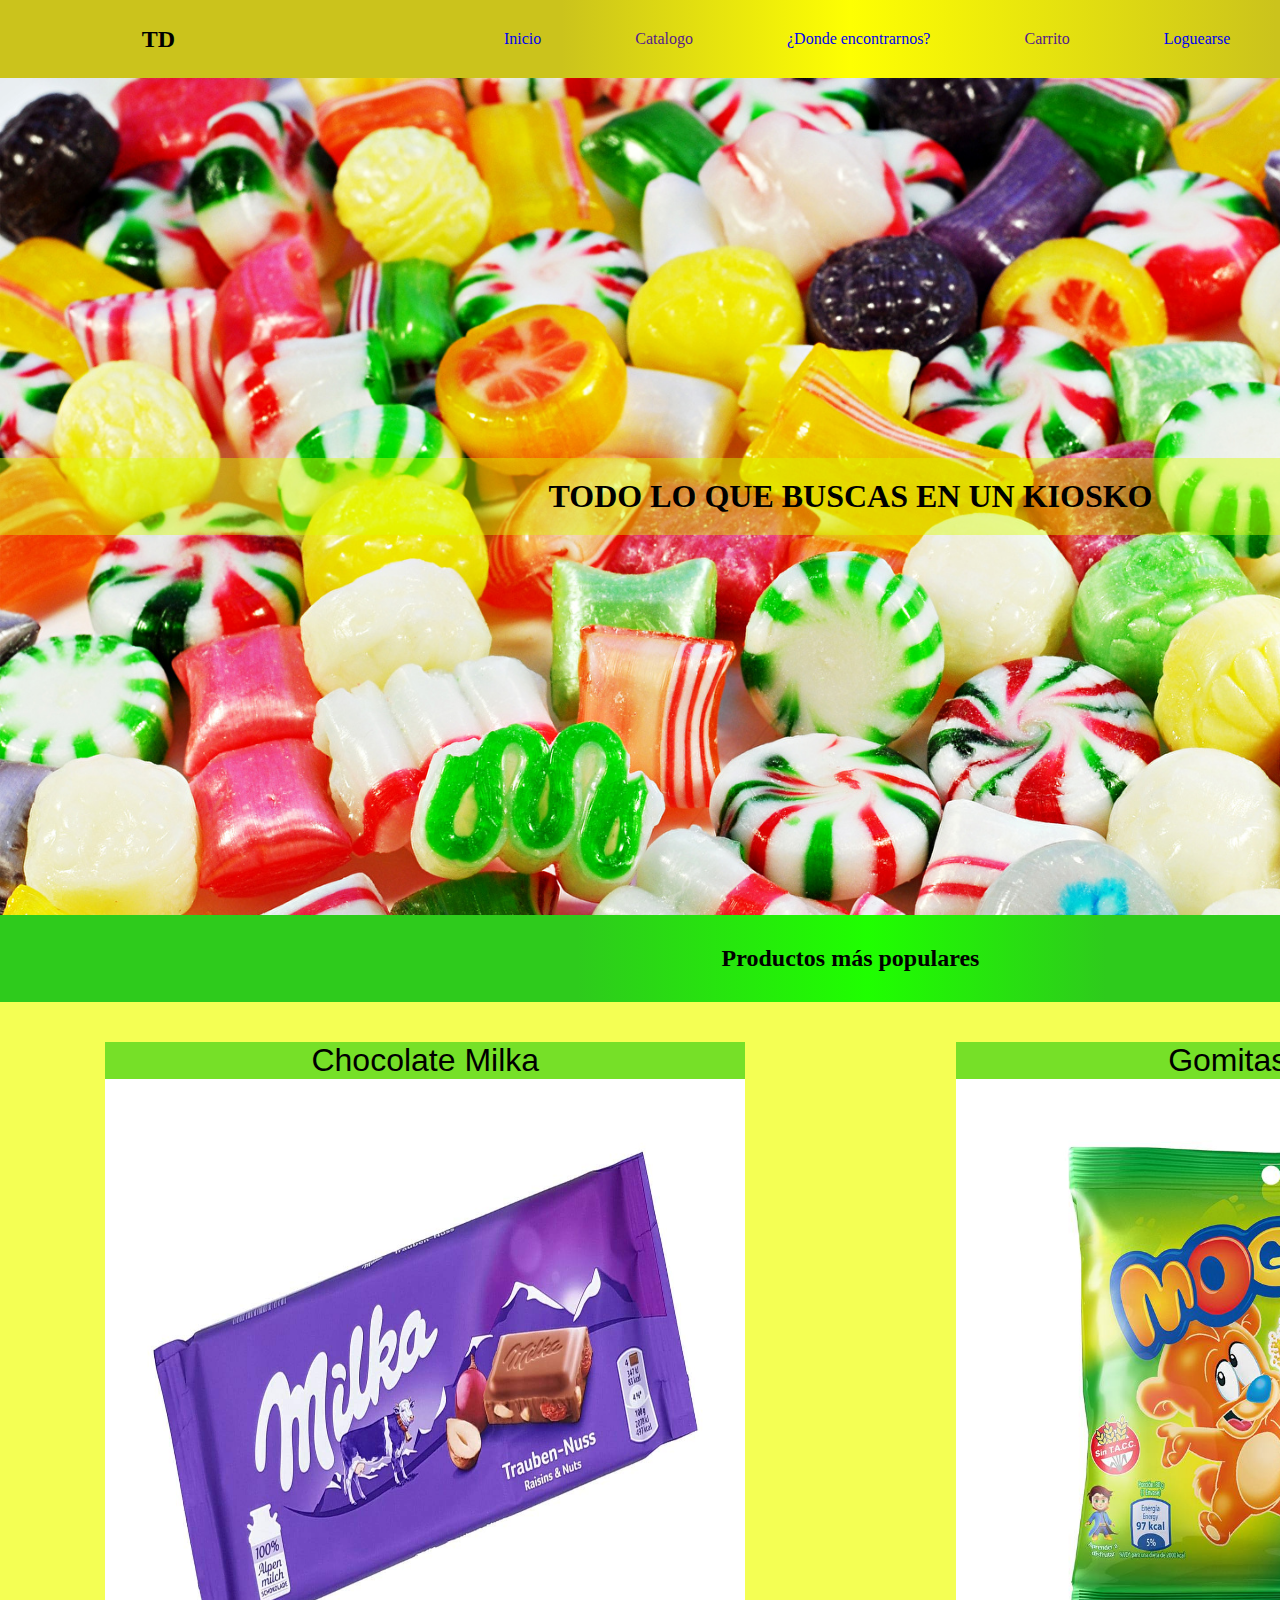
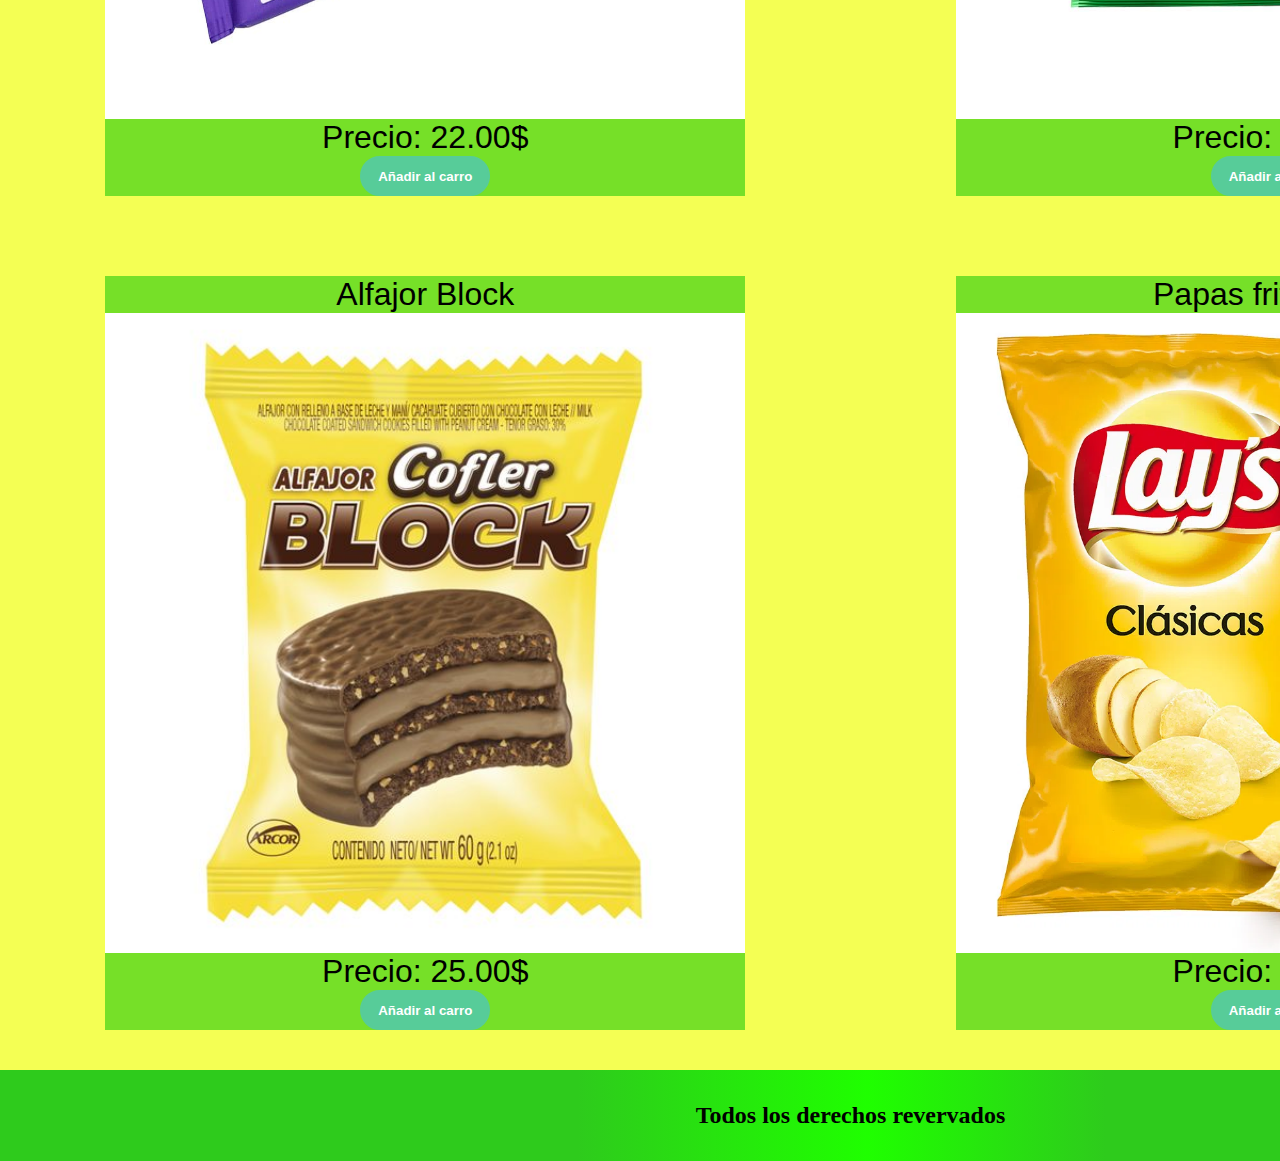
<file: index.html>
<!DOCTYPE html>
<html lang="en">
<head>
    <meta charset="UTF-8">
    <meta http-equiv="X-UA-Compatible" content="IE=edge">
    <meta name="viewport" content="width=device-width, initial-scale=1.0">
    <link rel="stylesheet" href="style.css">
    <title>Tienda Nate</title>
</head>
<body>
    <div class="Container">
        <header class="headerContainer">
            <div class="logoContainer"><h2>TD</h2></div>
            <div class="NavContainer">
            <div class="burguerButton">
            </div>
                <nav>
                    <ul>
                        <li><a href="index.html">Inicio</a></li>
                        <li><a href="">Catalogo</a></li>
                        <li><a href="pages/donde.html">¿Donde encontrarnos?</a></li>
                        <li><a href="">Carrito</a></li>
                        <li><a href="pages/login.html">Loguearse</a></li>
                    </ul>
                </nav>
            </div>
            <div class="burguerButton">
                <svg xmlns="http://www.w3.org/2000/svg" viewBox="0 0 448 512"><!--! Font Awesome Pro 6.1.1 by @fontawesome - https://fontawesome.com License - https://fontawesome.com/license (Commercial License) Copyright 2022 Fonticons, Inc. --><path d="M416 96H32C14.33 96 0 81.67 0 64C0 46.33 14.33 32 32 32H416C433.7 32 448 46.33 448 64C448 81.67 433.7 96 416 96zM416 352H32C14.33 352 0 337.7 0 320C0 302.3 14.33 288 32 288H416C433.7 288 448 302.3 448 320C448 337.7 433.7 352 416 352zM0 192C0 174.3 14.33 160 32 160H416C433.7 160 448 174.3 448 192C448 209.7 433.7 224 416 224H32C14.33 224 0 209.7 0 192zM416 480H32C14.33 480 0 465.7 0 448C0 430.3 14.33 416 32 416H416C433.7 416 448 430.3 448 448C448 465.7 433.7 480 416 480z"/></svg>
            </div>
        </header>
        <main class="mainContainer">
            <section class="heroImage">
                <h1>Todo lo que buscas en un kiosko</h1>
            </section>
            <div class="textPopular">
                <h2>Productos más populares</h2>
            </div>
            <div class="productosContainer">
                <div class="Product">
                    <p class="textProducts">Chocolate Milka</p>
                    <img src="img/milka.jpg" alt="">
                    <p class="textProducts">Precio: 22.00$</p>
                    <button class="buttonCSS">Añadir al carro</button>
                </div>
                <div class="Product">
                    <p class="textProducts">Gomitas Mogul</p>
                    <img src="img/Mogul.jpg" alt="">
                    <p class="textProducts">Precio: 15.00$ </p>
                    <button class="buttonCSS">Añadir al carro</button>
                </div>
                <div class="Product">
                    <p class="textProducts">Alfajor Block</p>
                    <img src="img/block.jpg" alt="">
                    <p class="textProducts">Precio: 25.00$ </p>
                    <button class="buttonCSS">Añadir al carro</button>
                </div>
                <div class="Product">
                    <p class="textProducts">Papas fritas Lays</p>
                    <img src="img/lays.webp" alt="">
                    <p class="textProducts">Precio: 35.00$ </p>
                    <button class="buttonCSS">Añadir al carro</button>
                </div>
            </div>    
            
        </main>
        <footer class="footerContainer">
            <h2>Todos los derechos revervados</h2>
        </footer>
    </div>
</body>
</html>
</file>
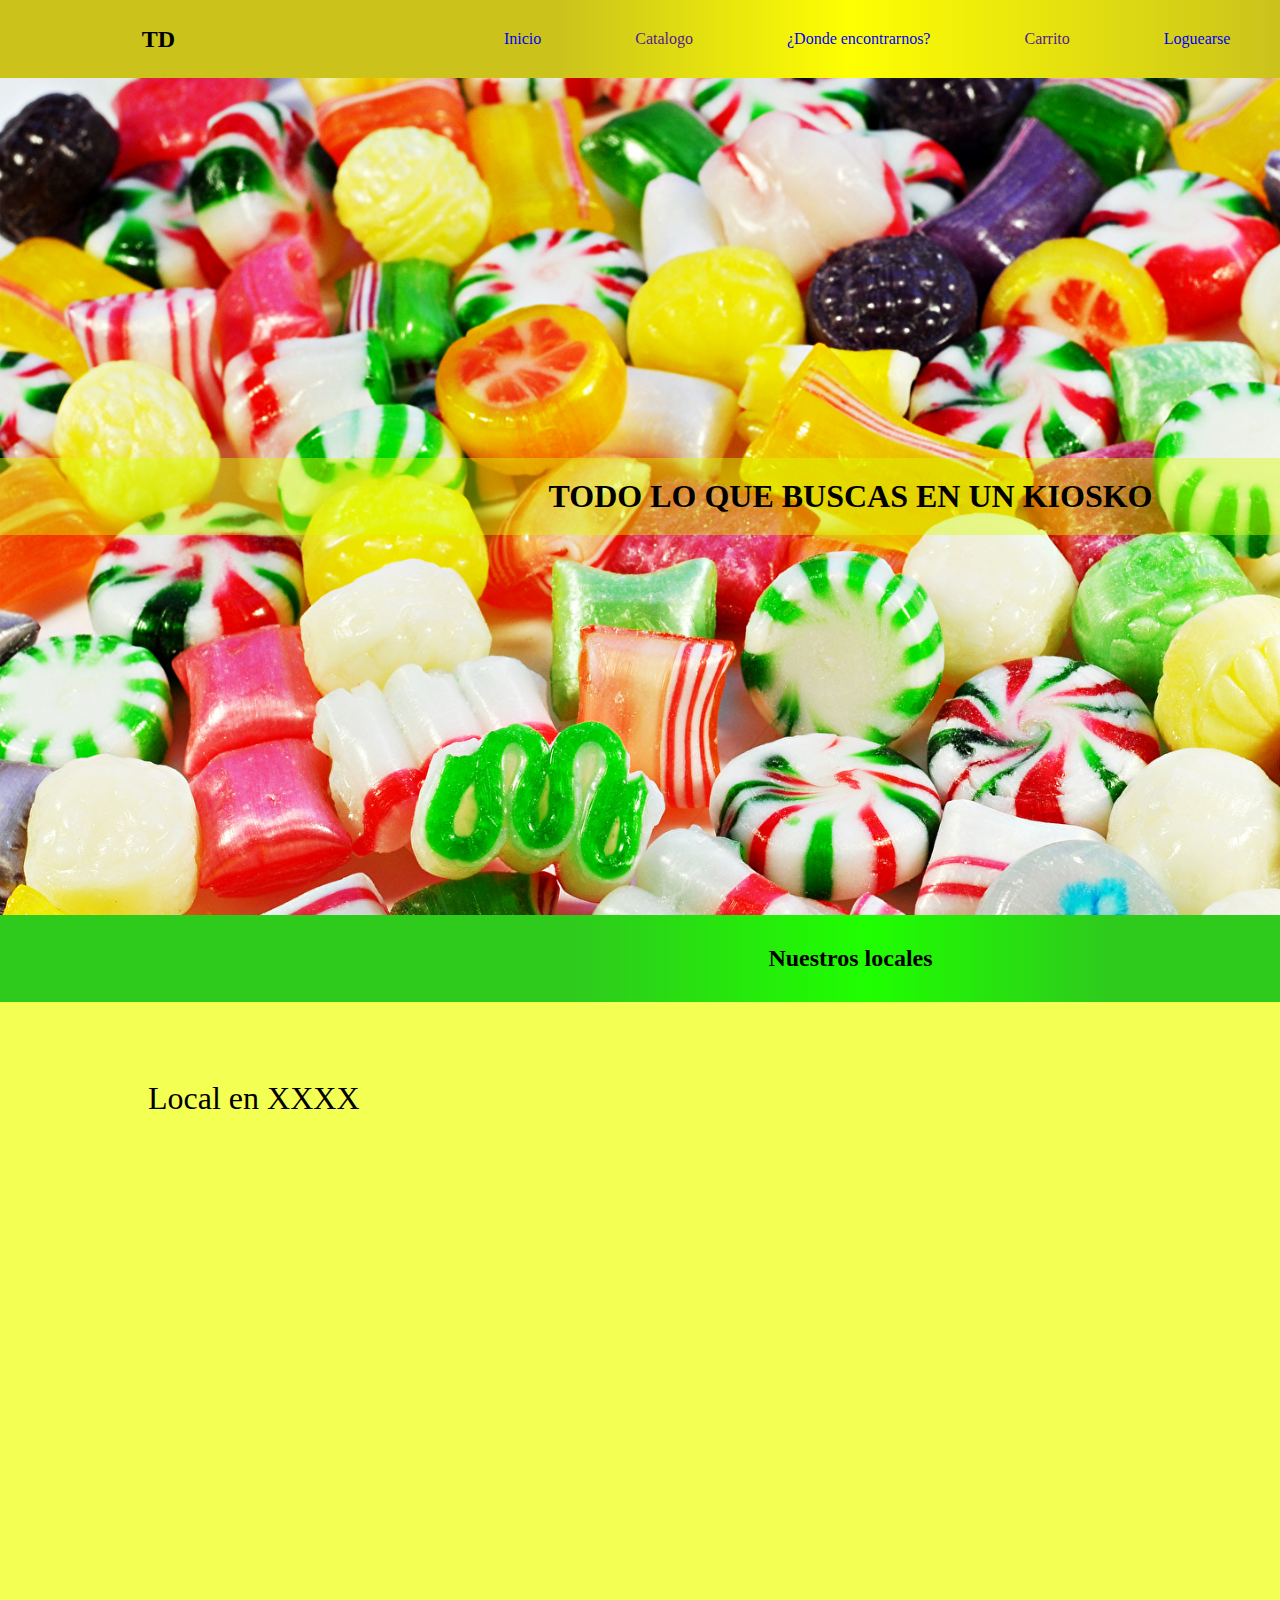
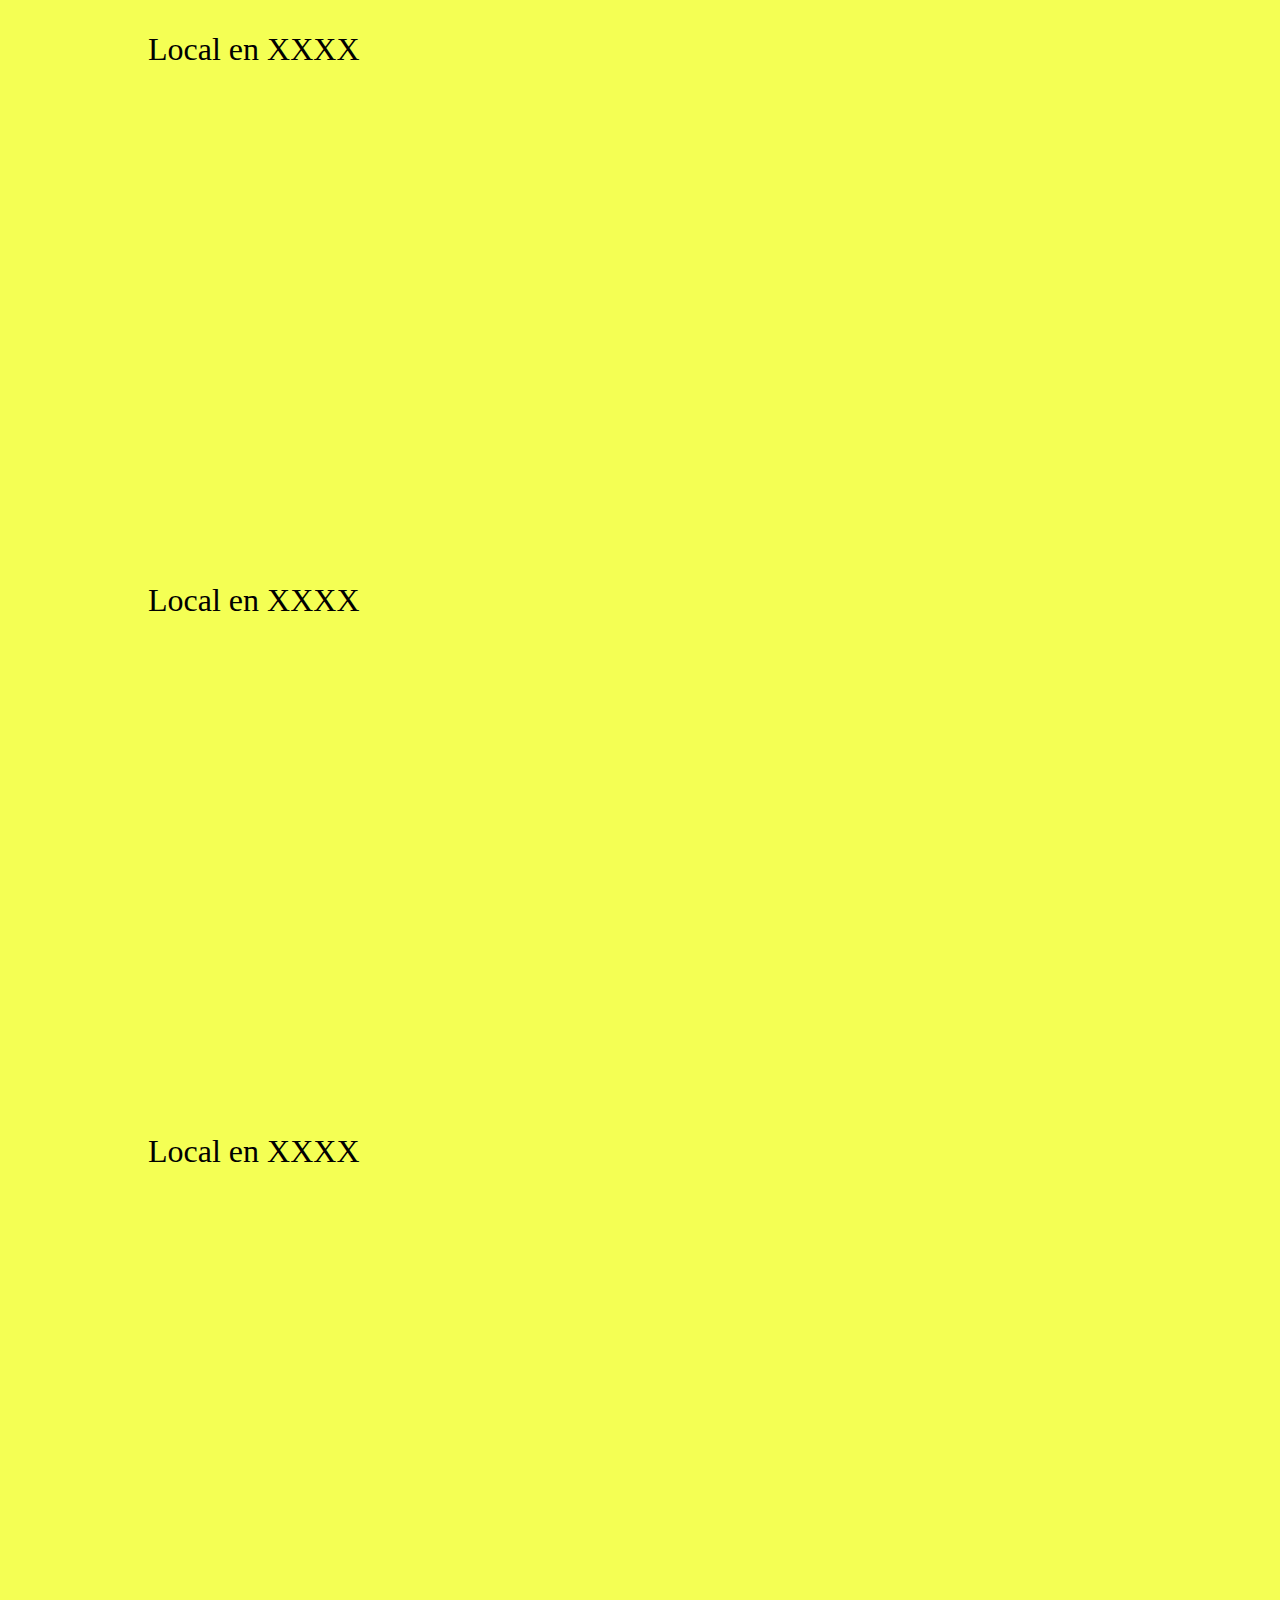
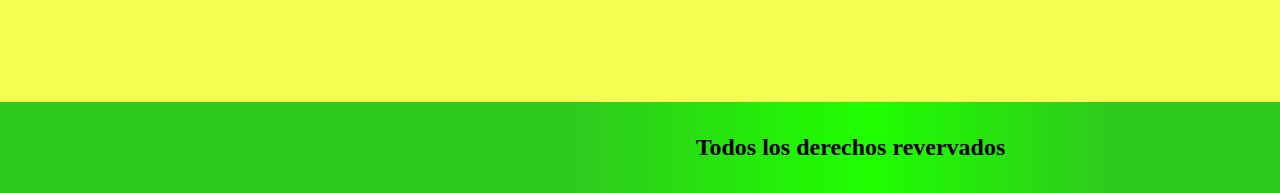
<file: pages/donde.html>
<!DOCTYPE html>
<html lang="en">
<head>
    <meta charset="UTF-8">
    <meta http-equiv="X-UA-Compatible" content="IE=edge">
    <meta name="viewport" content="width=device-width, initial-scale=1.0">
    <link rel="stylesheet" href="../style.css">
    <title>Tienda Nate</title>
</head>
<body>
    <div class="Container">
        <header class="headerContainer">
            <div class="logoContainer"><h2>TD</h2></div>
            <div class="NavContainer">
            <div class="burguerButton">
            </div>
                <nav>
                    <ul>
                        <li><a href="../index.html">Inicio</a></li>
                        <li><a href="">Catalogo</a></li>
                        <li><a href="pages/donde.html">¿Donde encontrarnos?</a></li>
                        <li><a href="">Carrito</a></li>
                        <li><a href="../pages/login.html">Loguearse</a></li>
                    </ul>
                </nav>
            </div>
            <div class="burguerButton">
                <svg xmlns="http://www.w3.org/2000/svg" viewBox="0 0 448 512"><!--! Font Awesome Pro 6.1.1 by @fontawesome - https://fontawesome.com License - https://fontawesome.com/license (Commercial License) Copyright 2022 Fonticons, Inc. --><path d="M416 96H32C14.33 96 0 81.67 0 64C0 46.33 14.33 32 32 32H416C433.7 32 448 46.33 448 64C448 81.67 433.7 96 416 96zM416 352H32C14.33 352 0 337.7 0 320C0 302.3 14.33 288 32 288H416C433.7 288 448 302.3 448 320C448 337.7 433.7 352 416 352zM0 192C0 174.3 14.33 160 32 160H416C433.7 160 448 174.3 448 192C448 209.7 433.7 224 416 224H32C14.33 224 0 209.7 0 192zM416 480H32C14.33 480 0 465.7 0 448C0 430.3 14.33 416 32 416H416C433.7 416 448 430.3 448 448C448 465.7 433.7 480 416 480z"/></svg>
            </div>
        </header>
        <main class="mainContainer">
            <section class="heroImage">
                <h1>Todo lo que buscas en un kiosko</h1>
            </section>
            <div class="textPopular">
                <h2>Nuestros locales</h2>
            </div>
            <div class="mapaContainer">
                <div class="mapa">
                    <p>Local en XXXX</p>
                    <iframe src="https://www.google.com/maps/embed?pb=!1m18!1m12!1m3!1d3606.6098271906017!2d-57.5875496842994!3d-25.317309834652594!2m3!1f0!2f0!3f0!3m2!1i1024!2i768!4f13.1!3m3!1m2!1s0x945da8efbdbd0771%3A0xc7675091dc2d9670!2sPaso%20De%20La%20Patria%2C%20Asunci%C3%B3n%2C%20Paraguay!5e0!3m2!1ses!2sar!4v1647202936817!5m2!1ses!2sar" width="600" height="450" style="border:0;" allowfullscreen="" loading="lazy"></iframe>
                </div>
                <div class="mapa">
                    <p>Local en XXXX</p>
                    <iframe src="https://www.google.com/maps/embed?pb=!1m18!1m12!1m3!1d3606.6098271906017!2d-57.5875496842994!3d-25.317309834652594!2m3!1f0!2f0!3f0!3m2!1i1024!2i768!4f13.1!3m3!1m2!1s0x945da8efbdbd0771%3A0xc7675091dc2d9670!2sPaso%20De%20La%20Patria%2C%20Asunci%C3%B3n%2C%20Paraguay!5e0!3m2!1ses!2sar!4v1647202936817!5m2!1ses!2sar" width="600" height="450" style="border:0;" allowfullscreen="" loading="lazy"></iframe>
                </div>
                <div class="mapa">
                    <p>Local en XXXX</p>
                    <iframe src="https://www.google.com/maps/embed?pb=!1m18!1m12!1m3!1d3606.6098271906017!2d-57.5875496842994!3d-25.317309834652594!2m3!1f0!2f0!3f0!3m2!1i1024!2i768!4f13.1!3m3!1m2!1s0x945da8efbdbd0771%3A0xc7675091dc2d9670!2sPaso%20De%20La%20Patria%2C%20Asunci%C3%B3n%2C%20Paraguay!5e0!3m2!1ses!2sar!4v1647202936817!5m2!1ses!2sar" width="600" height="450" style="border:0;" allowfullscreen="" loading="lazy"></iframe>
                </div>
                <div class="mapa">
                    <p>Local en XXXX</p>
                    <iframe src="https://www.google.com/maps/embed?pb=!1m18!1m12!1m3!1d3606.6098271906017!2d-57.5875496842994!3d-25.317309834652594!2m3!1f0!2f0!3f0!3m2!1i1024!2i768!4f13.1!3m3!1m2!1s0x945da8efbdbd0771%3A0xc7675091dc2d9670!2sPaso%20De%20La%20Patria%2C%20Asunci%C3%B3n%2C%20Paraguay!5e0!3m2!1ses!2sar!4v1647202936817!5m2!1ses!2sar" width="600" height="450" style="border:0;" allowfullscreen="" loading="lazy"></iframe>
                </div>
            </div>
        </main>
        <footer class="footerContainer">
            <h2>Todos los derechos revervados</h2>
        </footer>
    </div>
</body>
</html>
</file>
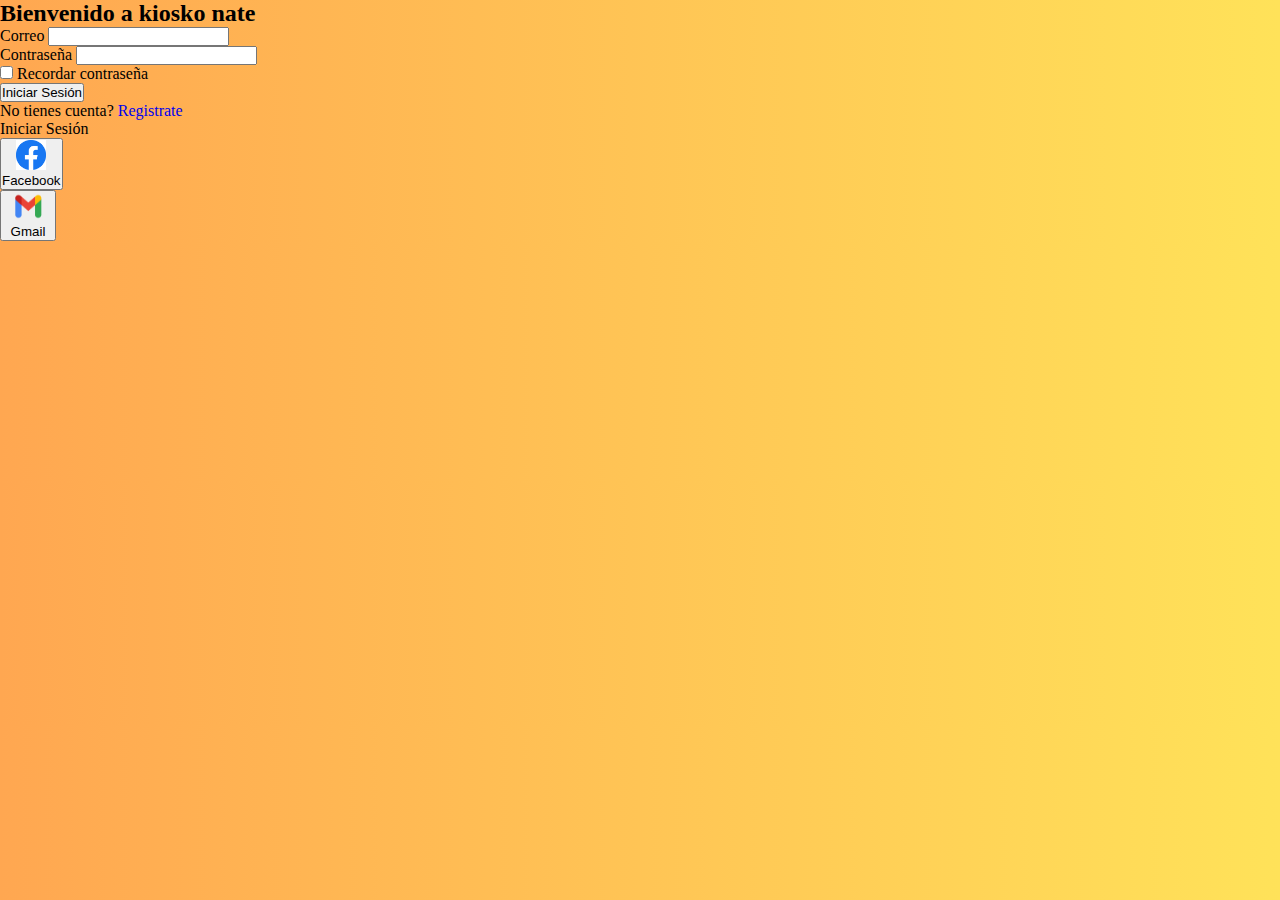
<file: pages/login.html>
<!DOCTYPE html>
<html lang="en">
<head>
    <meta charset="UTF-8">
    <meta http-equiv="X-UA-Compatible" content="IE=edge">
    <meta name="viewport" content="width=device-width, initial-scale=1.0">
    <title>TP Bootstrap</title>
    <link rel="stylesheet" href="../style.css">
    <link href="https://cdn.jsdelivr.net/npm/bootstrap@5.1.3/dist/css/bootstrap.min.css" rel="stylesheet" integrity="sha384-1BmE4kWBq78iYhFldvKuhfTAU6auU8tT94WrHftjDbrCEXSU1oBoqyl2QvZ6jIW3" crossorigin="anonymous">
</head>
<body class="bodyContainer">
    <div class="container w-75 bg-warning mt-5 rounded shadow">
        <div class="row align-items-stretch">
            <div class="col bg d-none d-lg-block col-md-5c col-lg-5 col-xl-6 rounded">

            </div>
            <div class="col bg-white p-5 rounded-end">
                <h2 class="fw-bold text-center py-5">Bienvenido a kiosko nate</h2>
                <form action="#">
                    <div class="mb-4">
                        <label for="email" class="form-label">Correo</label>
                        <input type="email" class="form-control">
                    </div>
                    <div class="mb-4">
                        <label for="password" class="form-label">Contraseña</label>
                        <input type="password" class="form-control">
                    </div>
                    <div class="mb-4 form-check">
                        <input type="checkbox" name="connected" class="form-check-input">
                        <label for="connected" class="form-check-label">Recordar contraseña</label>
                    </div>
                    <div class="d-grid">
                        <button type="submit" class="btn btn-primary">Iniciar Sesión</button>
                    </div>
                    <div class="my-3">
                        <span>No tienes cuenta? <a href="#">Registrate</a></span>
                    </div>
                </form>
                <div class="container w-100 my-5">
                    <div class="row text-center">
                        <div class="col-12">Iniciar Sesión</div>
                    </div>
                    <div class="row">
                        <div class="col">
                            <button class="btn btn-outline-primary w-100 my-1">
                                <div class="row alig-items-center">
                                    <div class="col-2">
                                        <img src="../img/fb.png" width="30" alt="">
                                    </div>
                                    <div class="col-10 text-center">
                                        <span>Facebook</span>
                                    </div>
                                </div>
                            </button>
                        </div>
                        <div class="col">
                            <button class="btn btn-outline-danger w-100 my-1">
                                <div class="row alig-items-center">
                                    <div class="col-2">
                                        <img src="../img/gmail.png" width="52" alt="">
                                    </div>
                                    <div class="col-10 text-center">
                                        <span>Gmail</span>
                                    </div>
                                </div>
                            </button>
                        </div>
                    </div>
                </div>
            </div>
        </div>
    </div>
<script src="https://cdn.jsdelivr.net/npm/bootstrap@5.1.3/dist/js/bootstrap.bundle.min.js" integrity="sha384-ka7Sk0Gln4gmtz2MlQnikT1wXgYsOg+OMhuP+IlRH9sENBO0LRn5q+8nbTov4+1p" crossorigin="anonymous"></script>
</body>
</html>
</file>
<file: style.css>
* {
    padding: 0;
    margin: 0;
    box-sizing: border-box;
}
/* ************ */
/* INICIO GRID */
/* *********** */

.Container {
    display: grid;
    grid-template-areas:
    "header header header"
    "hero hero hero"
    "main main main"
    "footer footer footer"
    }
    ;


.headerContainer a {
    text-decoration: none;
    font-family: 'Gill Sans', 'Gill Sans MT', Calibri, 'Trebuchet MS', sans-serif;
}

a {
    text-decoration: none;
}


.headerContainer {
    background-color: rgba(229, 255, 0, 0.623);
    background: linear-gradient(90deg, rgba(203,195,28,1) 33%, rgba(254,255,2,1) 50%, rgba(203,195,28,1) 75%);
    display: flex;
    justify-content: space-around;
    align-items: center;
    grid-area: header;

}

.headerContainer ul li {
    display: inline-block;
    margin: 15px 30px;
    padding: 15px;
}

.headerContainer ul li a:hover {
    background-color: rgb(217, 238, 26);
    padding: 30px;
    transition: all 0.3s;
}

.heroImage {
    display: flex;
    background-image: url(../img/candy1.jpg);
    width: 189vh;
    height: 93vh;
    background-size: cover;
    grid-area: hero;
    justify-content: center;
    align-items: center;
    text-transform: uppercase;
}

.heroImage h1 {
    background-color: rgba(217, 255, 0, 0.425);
    width: 100%;
    justify-content: center;
    padding: 20px;
    display: flex;
}

.productosContainer img {
    width: 640px;
    height: 640px;
}

.productosContainer {
    display: flex;
    flex-wrap: wrap;
    justify-content: space-around;
    background-color: rgba(238, 255, 0, 0.671); 
    grid-area: main;   
}

.Product {
    margin: 40px; 
    display: flex;
    align-items: center;
    flex-flow: column;
    background-color: rgba(67, 212, 23, 0.712);
}

.textPopular {
    display: flex;
    justify-content: center;
    background: linear-gradient(90deg, rgba(46,203,28,1) 34%, rgba(31,255,0,1) 51%, rgba(46,203,28,1) 65%);
    padding: 30px;
}

.footerContainer {
    grid-area: footer;
    padding: 2rem;
    display: flex;
    justify-content: center;
    background: linear-gradient(90deg, rgba(46,203,28,1) 34%, rgba(31,255,0,1) 51%, rgba(46,203,28,1) 65%);
}

main p {
    font-size: 2rem;
}

.mapaContainer {
    display: flex;
    background-color: rgba(238, 255, 0, 0.671);
    flex-wrap: wrap;
    padding: 3rem;
    align-items: center;
    
}

.mapa {
    width: 700px;
    margin: 30px 100px;
}

.mapa:hover {
    transform: scale(1.1);
}

.Product:hover {
    transform: scale(1.1);
}

/* QUERIE */

@media (max-width: 768px) {
    .heroImage {
        height: 100vh;
        width: 109vh;
    }

    .headerContainer {
        padding: 1.5rem;
    }
    
    .NavContainer {
        display:none;
    }

    .burguerButton {
        display: flex;
        width: 30px;
        border: 2px solid black;
        border-radius: 3px;
    }

    }
 }

/* Product hover */

.Product img:hover {
    transform: scale();
}

.bg {
    background-image: url(img/candy1.jpg);
}

.bodyContainer {
    background-color: #ffe259 ;
    background: linear-gradient(to right, #ffa751, #ffe259);
}

.buttonCSS {
    min-width: 130px;
    height: 40px;
    color: #fff;
    padding: 5px 10px;
    font-weight: bold;
    cursor: pointer;
    transition: all 0.3s ease;
    position: relative;
    display: inline-block;
    outline: none;
    border-radius: 20px;
    border: 2px solid #57cc99;
    background: #57cc99;
  }
  .buttonCSS:hover {
    background: #fff;
    color: #57cc99
  }

  .textProducts {
      font-family:Impact, Haettenschweiler, 'Arial Narrow Bold', sans-serif
  }
</file>
